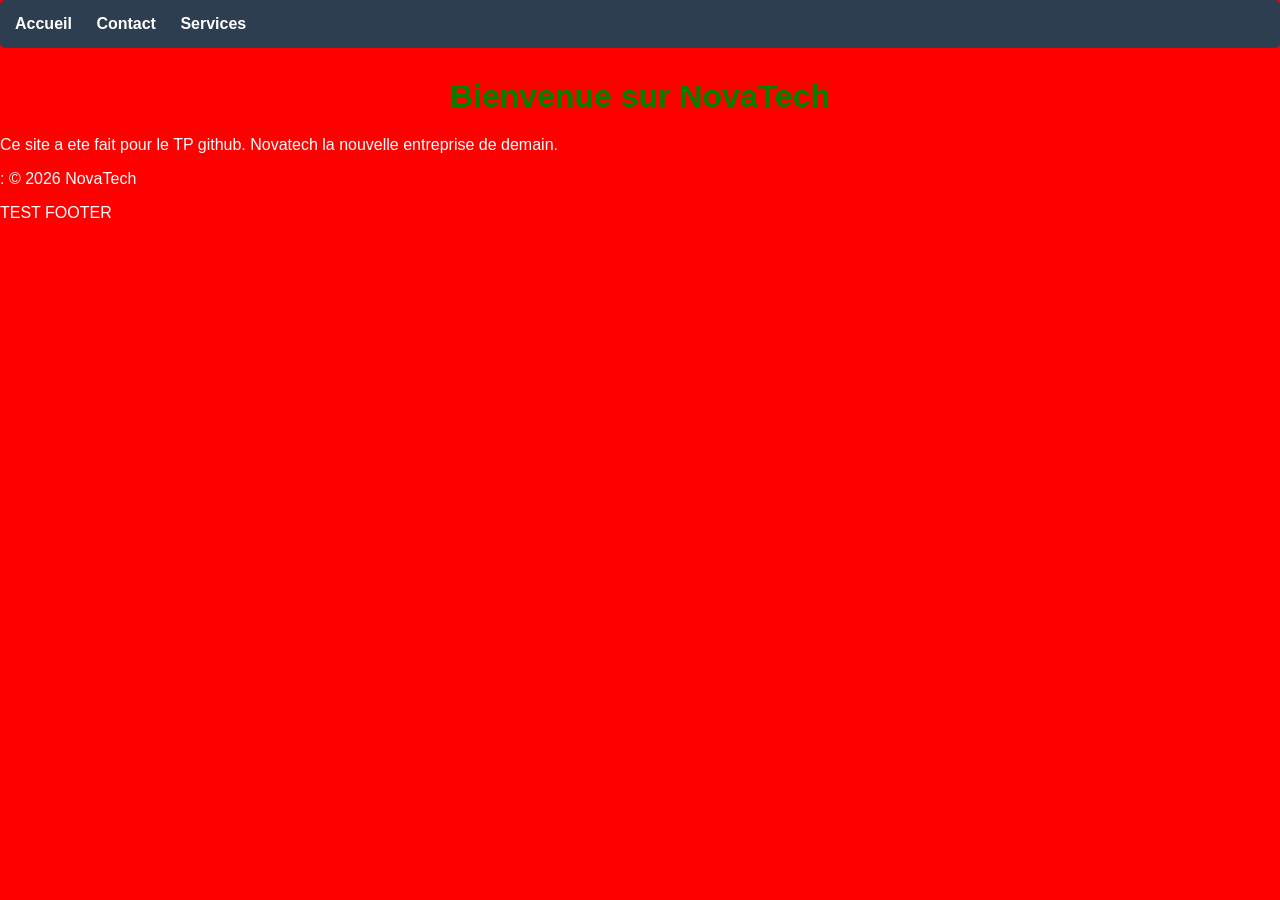
<file: index.html>
<!DOCTYPE html>
<html lang="en">

<head>
    <meta charset="UTF-8">
    <meta name="viewport" content="width=device-width, initial-scale=1.0">
    <title>NovaTech</title>
    <link rel="stylesheet" href="style.css">
</head>

<body>
    <nav>
        <a href="index.html">Accueil</a>
        <a href="#">Contact</a>
        <a href="#">Services</a>
    </nav>

    <h1>Bienvenue sur NovaTech</h1>
    <p>Ce site a ete fait pour le TP github. Novatech la nouvelle entreprise de demain.</p>
    <footer>: © 2026 NovaTech 
    <p>TEST FOOTER</p>
    </footer>


</body>

</html>
</file>
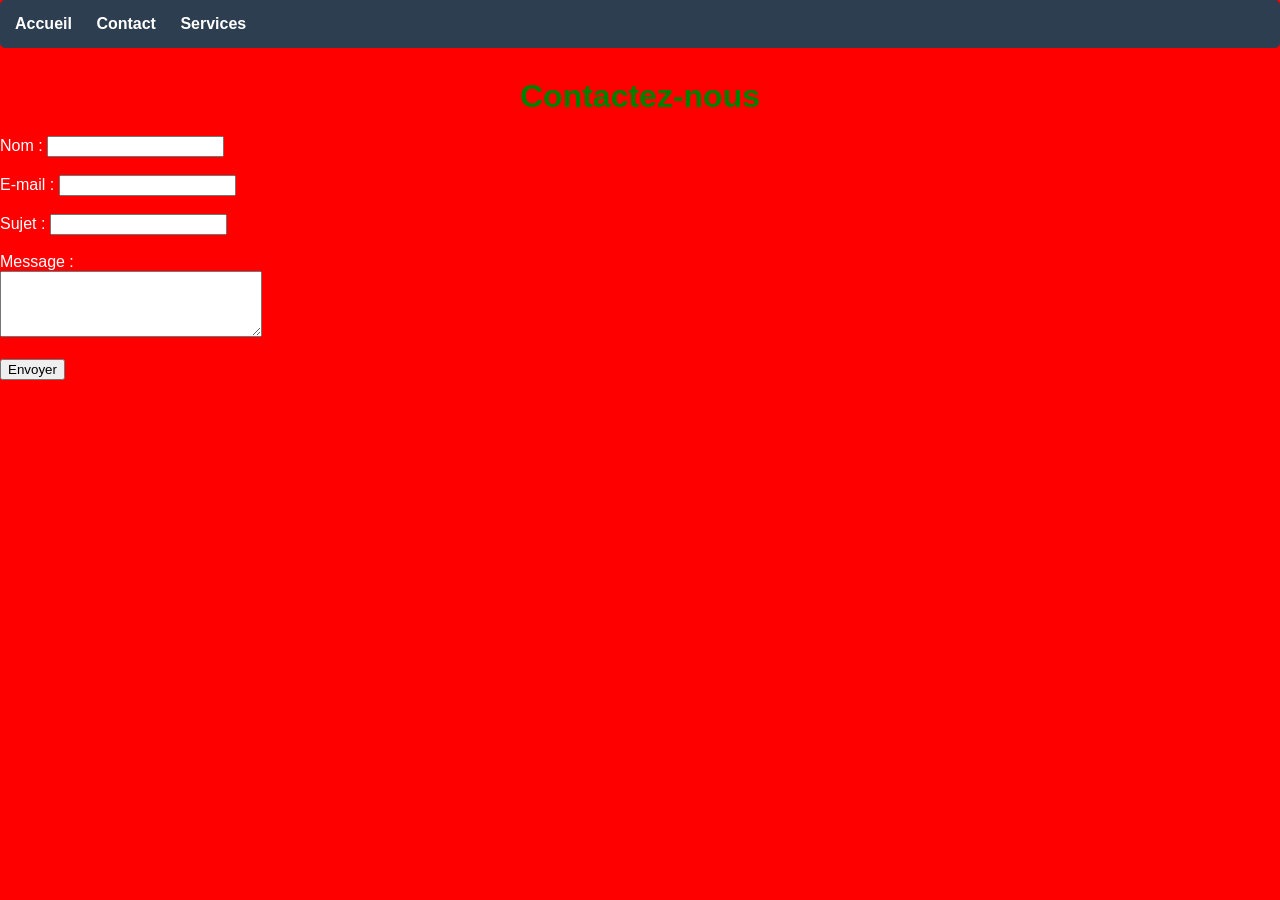
<file: contact.html>
<!DOCTYPE html>
<html lang="fr">

<head>
    <meta charset="UTF-8">
    <meta name="viewport" content="width=device-width, initial-scale=1.0">
    <title>NovaTech - Contact</title>
    <link rel="stylesheet" href="style.css">
</head>

<body>
    <nav>
        <a href="index.html">Accueil</a>
        <a href="contact.html">Contact</a>
        <a href="services.html">Services</a>
    </nav>

    <h1>Contactez-nous</h1>
    <form>
        <label>Nom :</label>
        <input type="text" name="nom"><br><br>
        
        <label>E-mail :</label>
        <input type="email" name="email"><br><br>

        <label>Sujet :</label>
        <input type="text" name="sujet"><br><br>
        
        <label>Message :</label><br>
        <textarea name="message" rows="4" cols="30"></textarea><br><br>
        
        <button type="submit">Envoyer</button>
    </form>
</body>

</html>
</file>
<file: style.css>
body {
    font-family: 'Franklin Gothic Medium', 'Arial Narrow', Arial, sans-serif;
    color: white;
    background-color: red;
    margin: 0;
    padding: 0;
}

nav {
    background-color: #2c3e50;
    padding: 15px;
    border-radius: 5px;
}

nav a {
    color: white;
    text-decoration: none;
    margin-right: 20px;
    font-weight: bold;
}

nav a:hover {
    color: blue;
}

h1 {
    color: green;
    text-align: center;
    margin-top: 30px;
}
</file>
